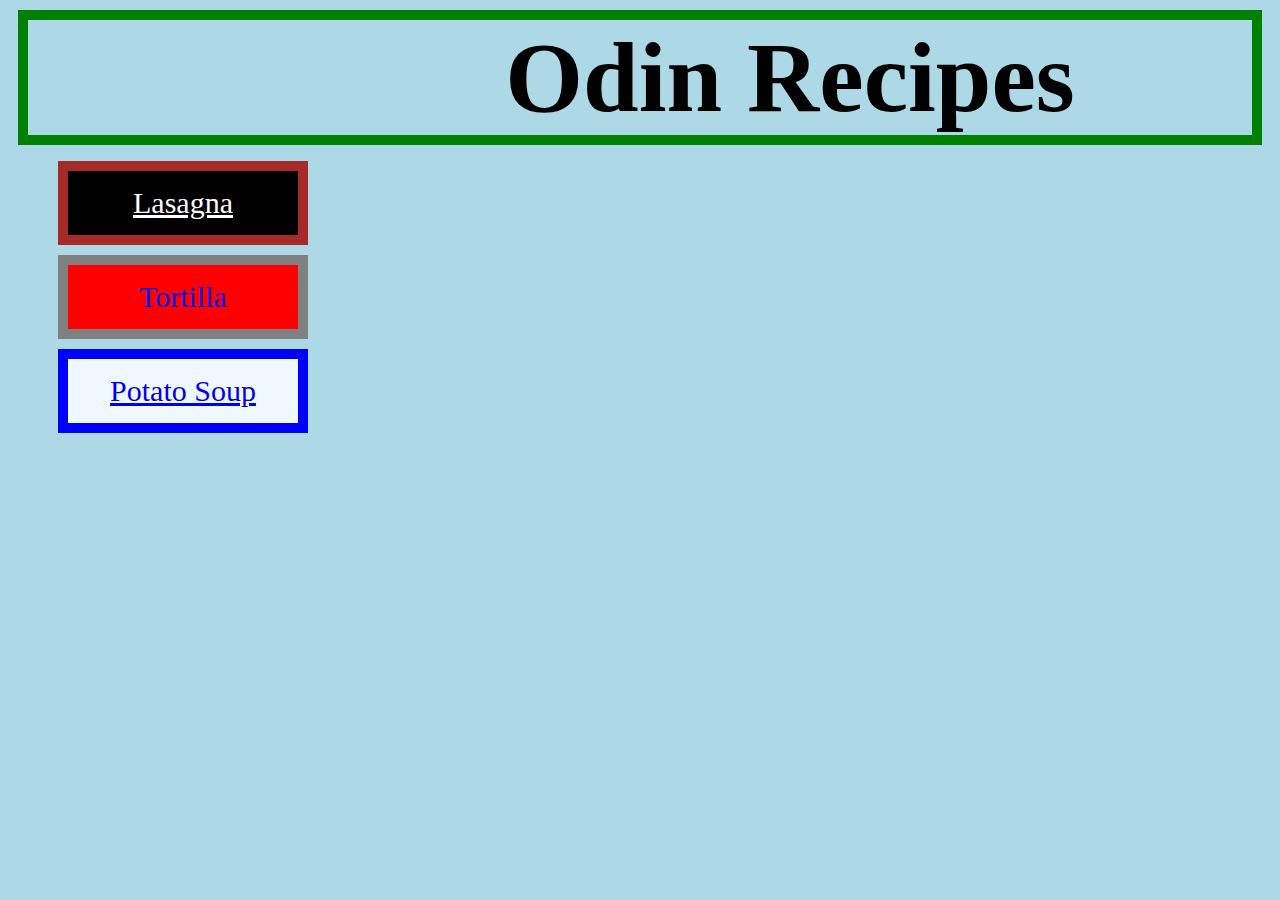
<file: index.html>
<!DOCTYPE html>
<html lang="en">
<head>
    <meta charset="UTF-8">
    <meta name="viewport" content="width=device-width, initial-scale=1.0">
    <title>My Favorite Recipes</title>
    <link rel="stylesheet" href="styles.css">
</head>
<body>
    <h1>Odin Recipes</h1>
    <ul>
    <a href="recipes/lasagna.html" class="lasagna">Lasagna</a>
    <a href="recipes/tortilla.html" class="tortilla">Tortilla</a>
    <a href="recipes/soup.html" class="soup">Potato Soup</a>
    </ul>
</body>
</html>
</file>
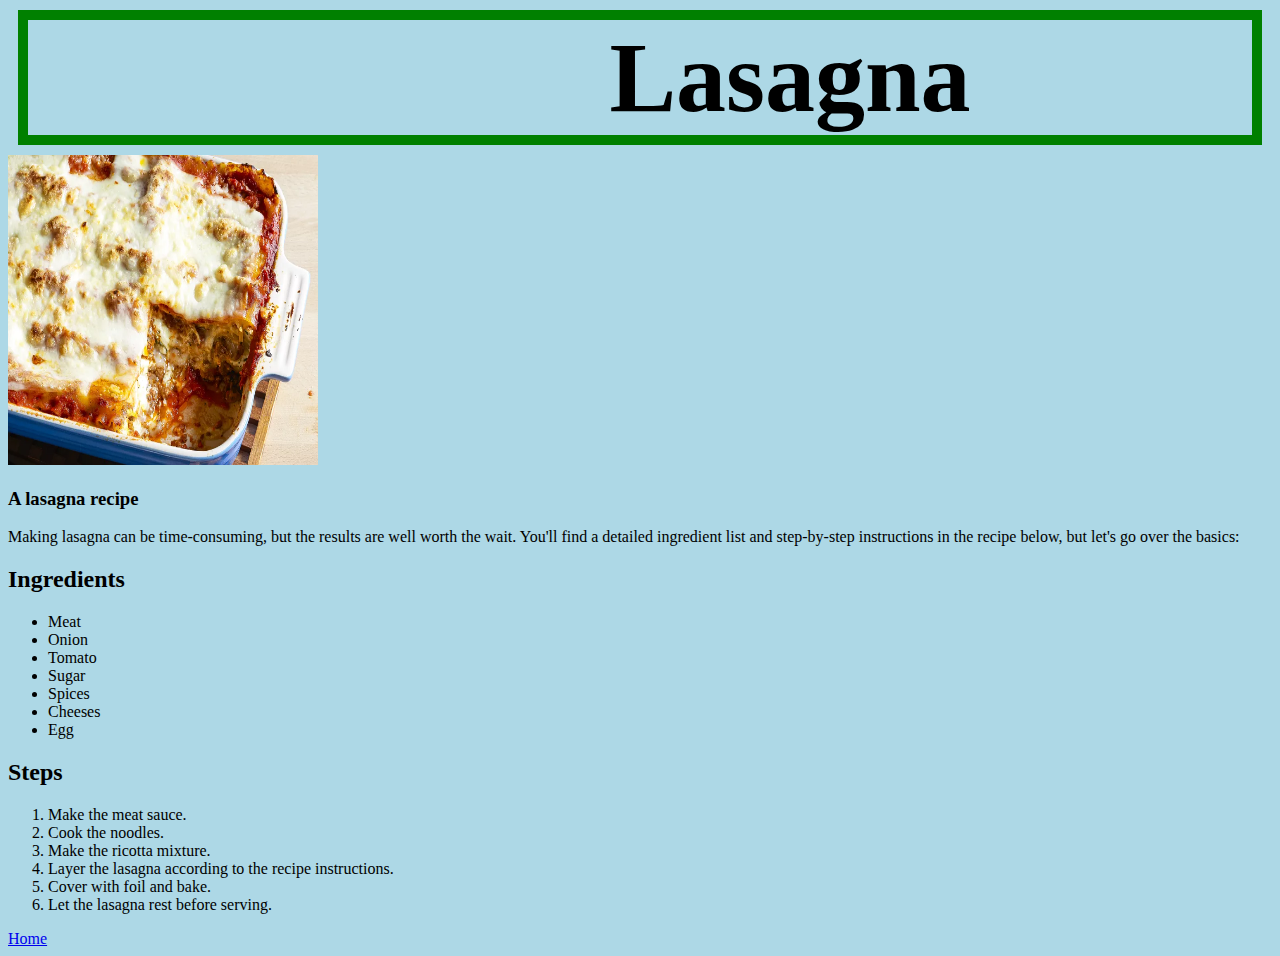
<file: recipes/lasagna.html>
<!DOCTYPE html>
<html lang="en">
<head>
    <meta charset="UTF-8">
    <meta name="viewport" content="width=device-width, initial-scale=1.0">
    <title>Lasagna</title>
    <link rel="stylesheet" href="/styles.css">
</head>
<body>
    <h1>Lasagna</h1>
    <img src="./lasagna.jpg" alt="lasagna" width="310" height="310">
    <h3>A lasagna recipe</h3>
    <p>Making lasagna can be time-consuming, but the results are well worth the wait. You'll find a detailed ingredient list and step-by-step instructions in the recipe below, but let's go over the basics:</p>
    
    <h2>Ingredients</h2>
    <ul class="ing">
        <li>Meat</li>
        <li>Onion</li>
        <li>Tomato</li>
        <li>Sugar</li>
        <li>Spices</li>
        <li>Cheeses</li>
        <li>Egg</li>
    </ul>

    <h2>Steps</h2>
    <ol>
        <li>Make the meat sauce.</li>
        <li>Cook the noodles.</li>
        <li>Make the ricotta mixture.</li>
        <li>Layer the lasagna according to the recipe instructions.</li>
        <li>Cover with foil and bake.</li>
        <li>Let the lasagna rest before serving.</li>
    </ol>
    <a href="/index.html">Home</a>
</body>
</html>
</file>
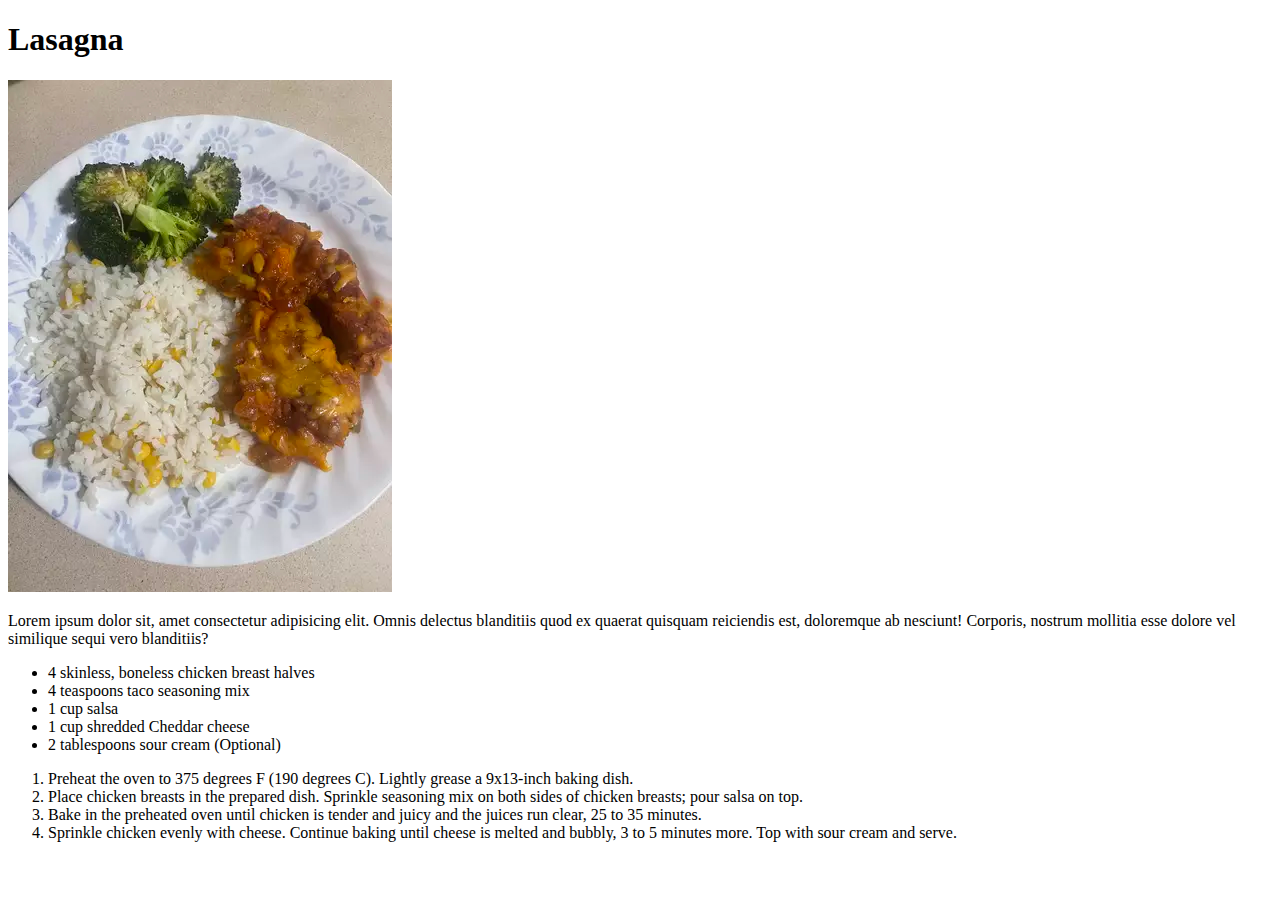
<file: recipes/salsachicken.html>
<!DOCTYPE html>
<html lang="en">
<head>
    <meta charset="UTF-8">
    <meta name="viewport" content="width=device-width, initial-scale=1.0">
    <title>Salsa chicken</title>
</head>
<body>
    <h1>Lasagna</h1>
    <img src="chicken.jpg">

    <p>Lorem ipsum dolor sit, amet consectetur adipisicing elit. Omnis delectus blanditiis quod ex quaerat quisquam reiciendis est, doloremque ab nesciunt! Corporis, nostrum mollitia esse dolore vel similique sequi vero blanditiis?</p>

<ul>
    <li>4 skinless, boneless chicken breast halves</li>
    <li>4 teaspoons taco seasoning mix</li>
    <li>1 cup salsa</li>
    <li>1 cup shredded Cheddar cheese</li>
    <li>2 tablespoons sour cream (Optional)</li>
</ul>

<ol>
    <li>Preheat the oven to 375 degrees F (190 degrees C). Lightly grease a 9x13-inch baking dish.</li>
    <li>Place chicken breasts in the prepared dish. Sprinkle seasoning mix on both sides of chicken breasts; pour salsa on top.</li>
    <li>Bake in the preheated oven until chicken is tender and juicy and the juices run clear, 25 to 35 minutes.</li>
    <li>Sprinkle chicken evenly with cheese. Continue baking until cheese is melted and bubbly, 3 to 5 minutes more. Top with sour cream and serve.</li>
</ol>
</body>
</html>
</file>
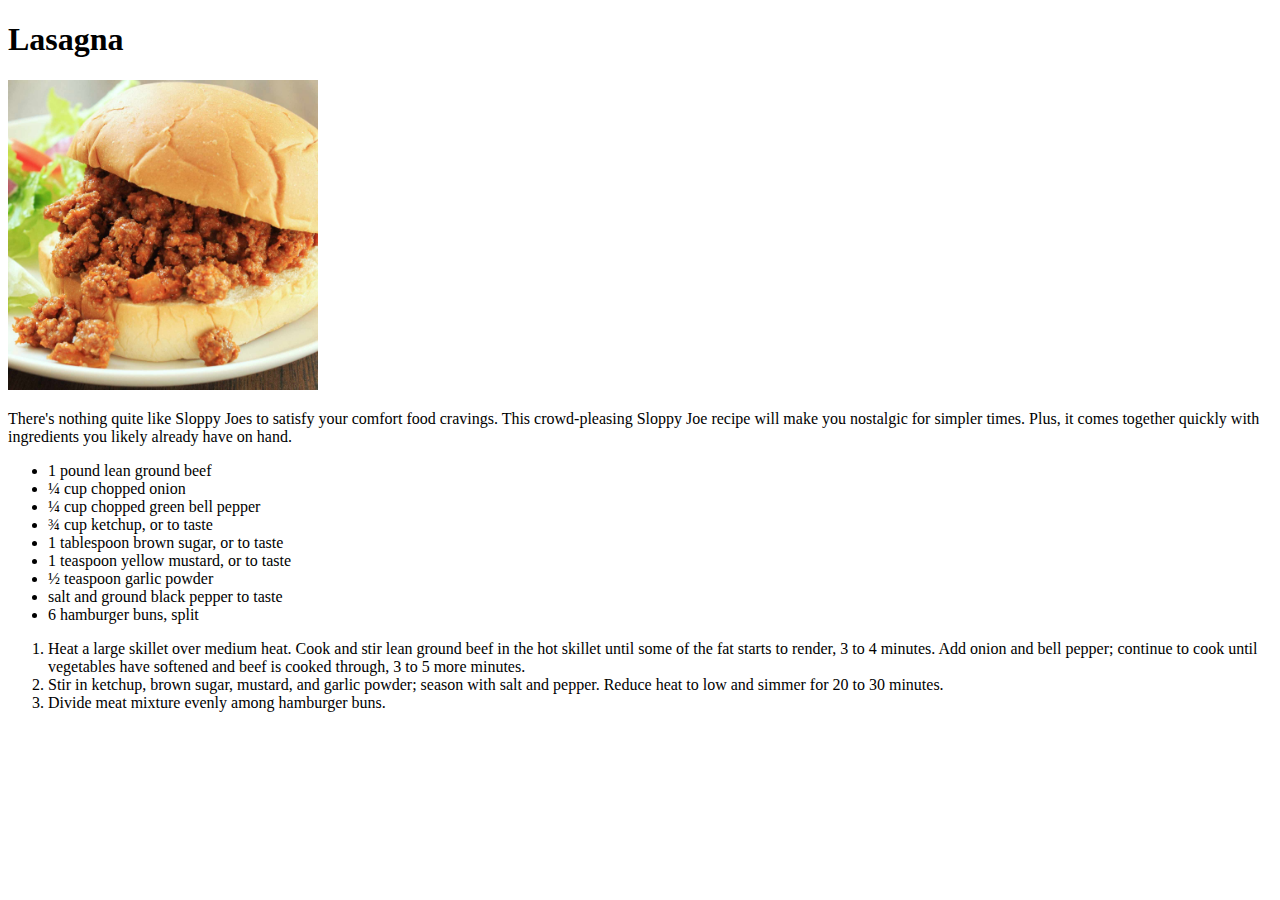
<file: recipes/sloppyjoes.html>
<!DOCTYPE html>
<html lang="en">
<head>
    <meta charset="UTF-8">
    <meta name="viewport" content="width=device-width, initial-scale=1.0">
    <title>Sloppy Joes</title>
</head>
<body>
    <h1>Lasagna</h1>
    <img src="sloppyjoe.jpg" alt="sloppyjoe" height="310" width="310">

    <p>There's nothing quite like Sloppy Joes to satisfy your comfort food cravings. This crowd-pleasing Sloppy Joe recipe will make you nostalgic for simpler times. Plus, it comes together quickly with ingredients you likely already have on hand.</p>

<ul>
    <li>1 pound lean ground beef</li>
    <li>¼ cup chopped onion</li>
    <li>¼ cup chopped green bell pepper</li>
    <li>¾ cup ketchup, or to taste</li>
    <li>1 tablespoon brown sugar, or to taste</li>
    <li>1 teaspoon yellow mustard, or to taste</li>
    <li>½ teaspoon garlic powder</li>
    <li>salt and ground black pepper to taste</li>
    <li>6 hamburger buns, split</li>
</ul>

<ol>
    <li>Heat a large skillet over medium heat. Cook and stir lean ground beef in the hot skillet until some of the fat starts to render, 3 to 4 minutes. Add onion and bell pepper; continue to cook until vegetables have softened and beef is cooked through, 3 to 5 more minutes.</li>
    <li>Stir in ketchup, brown sugar, mustard, and garlic powder; season with salt and pepper. Reduce heat to low and simmer for 20 to 30 minutes.</li>
    <li>Divide meat mixture evenly among hamburger buns.</li>
</ol>
</body>
</html>
</file>
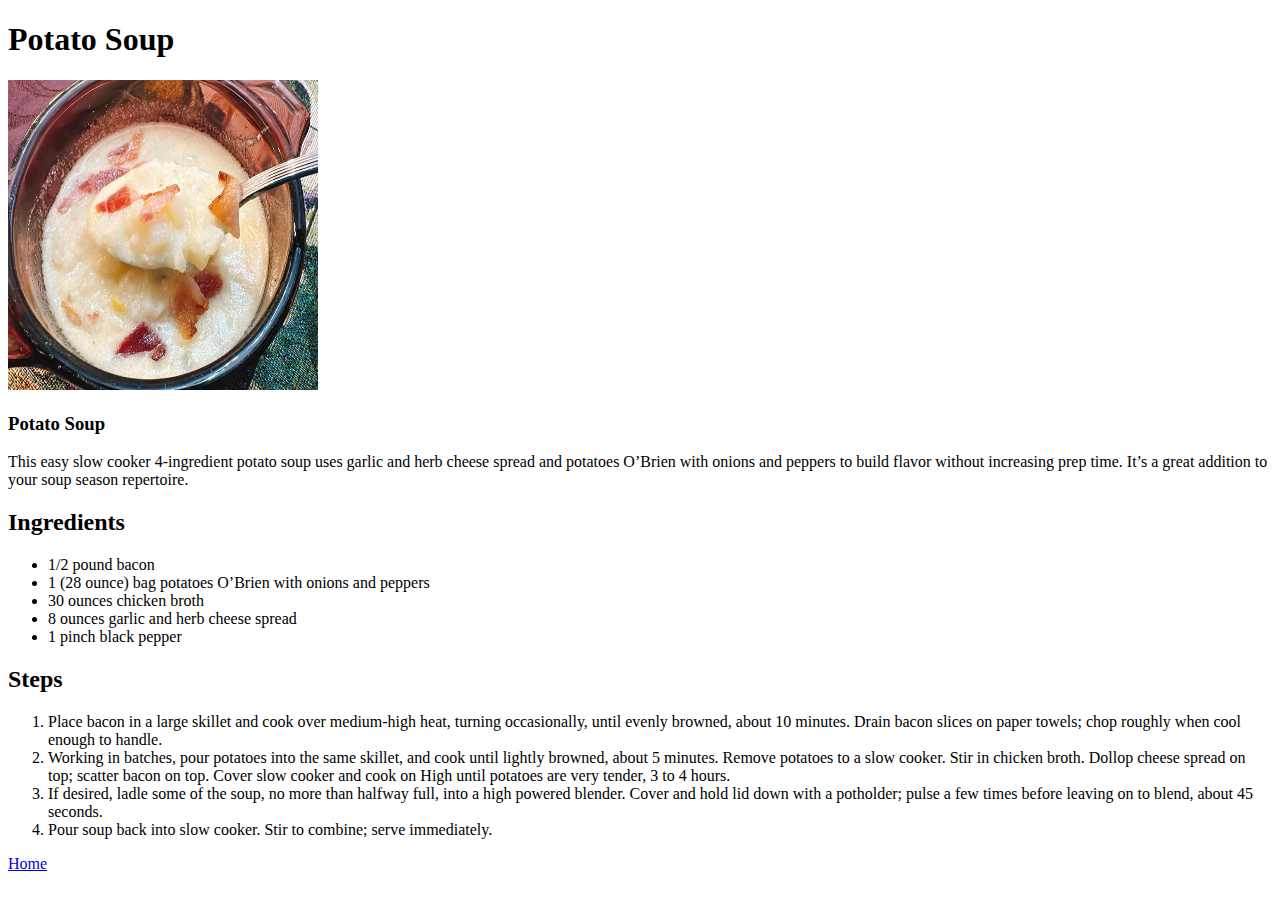
<file: recipes/soup.html>
<!DOCTYPE html>
<html lang="en">
<head>
    <meta charset="UTF-8">
    <meta name="viewport" content="width=device-width, initial-scale=1.0">
    <title>Potato Soup</title>
</head>
<body>
    <h1>Potato Soup</h1>
    <img src="./potato.jpg" alt="lasagna" width="310" height="310">
    <h3>Potato Soup</h3>
    <p>This easy slow cooker 4-ingredient potato soup uses garlic and herb cheese spread and potatoes O’Brien with onions and peppers to build flavor without increasing prep time. It’s a great addition to your soup season repertoire.</p>
    
    <h2>Ingredients</h2>
    <ul>
        <li>1/2 pound bacon</li>
        <li>1 (28 ounce) bag potatoes O’Brien with onions and peppers</li>
        <li>30 ounces chicken broth</li>
        <li>8 ounces garlic and herb cheese spread</li>
        <li>1 pinch black pepper</li>
    </ul>

    <h2>Steps</h2>
    <ol>
        <li>Place bacon in a large skillet and cook over medium-high heat, turning occasionally, until evenly browned, about 10 minutes. Drain bacon slices on paper towels; chop roughly when cool enough to handle.</li>
        <li>Working in batches, pour potatoes into the same skillet, and cook until lightly browned, about 5 minutes. Remove potatoes to a slow cooker. Stir in chicken broth. Dollop cheese spread on top; scatter bacon on top. Cover slow cooker and cook on High until potatoes are very tender, 3 to 4 hours.</li>
        <li>If desired, ladle some of the soup, no more than halfway full, into a high powered blender. Cover and hold lid down with a potholder; pulse a few times before leaving on to blend, about 45 seconds.</li>
        <li>Pour soup back into slow cooker. Stir to combine; serve immediately.</li>
    </ol>
    <a href="/index.html">Home</a>
</body>
</html>
</file>
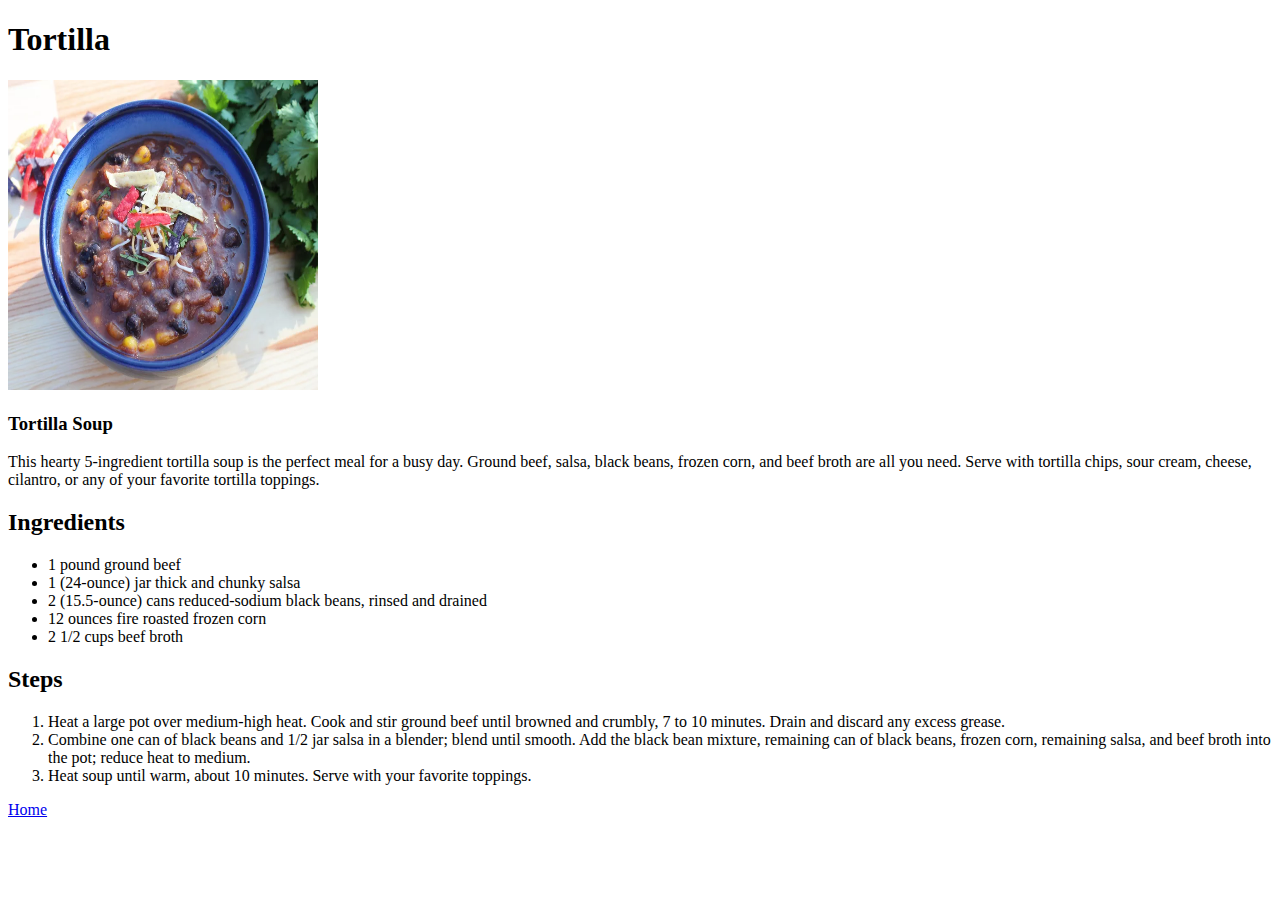
<file: recipes/tortilla.html>
<!DOCTYPE html>
<html lang="en">
<head>
    <meta charset="UTF-8">
    <meta name="viewport" content="width=device-width, initial-scale=1.0">
    <title>Tortilla</title>
</head>
<body>
    <h1>Tortilla</h1>
    <img src="./tortilla.jpg" alt="tortilla" width="310" height="310">
    <h3>Tortilla Soup</h3>
    <p>This hearty 5-ingredient tortilla soup is the perfect meal for a busy day. Ground beef, salsa, black beans, frozen corn, and beef broth are all you need. Serve with tortilla chips, sour cream, cheese, cilantro, or any of your favorite tortilla toppings.</p>
    
    <h2>Ingredients</h2>
    <ul>
        <li>1 pound ground beef</li>
        <li>1 (24-ounce) jar thick and chunky salsa</li>
        <li>2 (15.5-ounce) cans reduced-sodium black beans, rinsed and drained</li>
        <li>12 ounces fire roasted frozen corn</li>
        <li>2 1/2 cups beef broth</li>
    </ul>

    <h2>Steps</h2>
    <ol>
        <li>Heat a large pot over medium-high heat. Cook and stir ground beef until browned and crumbly, 7 to 10 minutes. Drain and discard any excess grease.</li>
        <li>Combine one can of black beans and 1/2 jar salsa in a blender; blend until smooth. Add the black bean mixture, remaining can of black beans, frozen corn, remaining salsa, and beef broth into the pot; reduce heat to medium.</li>
        <li>Heat soup until warm, about 10 minutes. Serve with your favorite toppings.</li>
    </ol>
    <a href="/index.html">Home</a>
</body>
</html>
</file>
<file: styles.css>
* {
    background-color:lightblue;
}

h1 {
    font-size: 100px;
    text-align: center;
    margin: 10px;
    border: 10px solid green;
    padding-left: 300px;
}

.lasagna {
    font-size: 30px;
    border: 10px solid brown;
    padding: 15px;
    margin: 10px;
    width: 200px;
    text-align: center;
    background-color: black;
    color: white;
    display: block;
}

.tortilla {
    font-size: 30px;
    background-color: red;
    text-align: center;
    text-decoration: dashed;
    width: 200px;
    border: 10px solid gray;
    padding: 15px;
    margin: 10px;
    display: block;
}

.soup {
    font-size: 30px;
    border: 10px solid blue;
    text-align: center;
    width: 200px;
    padding: 15px;
    margin: 10px;
    background-color: aliceblue;
    display: block;
}
</file>
